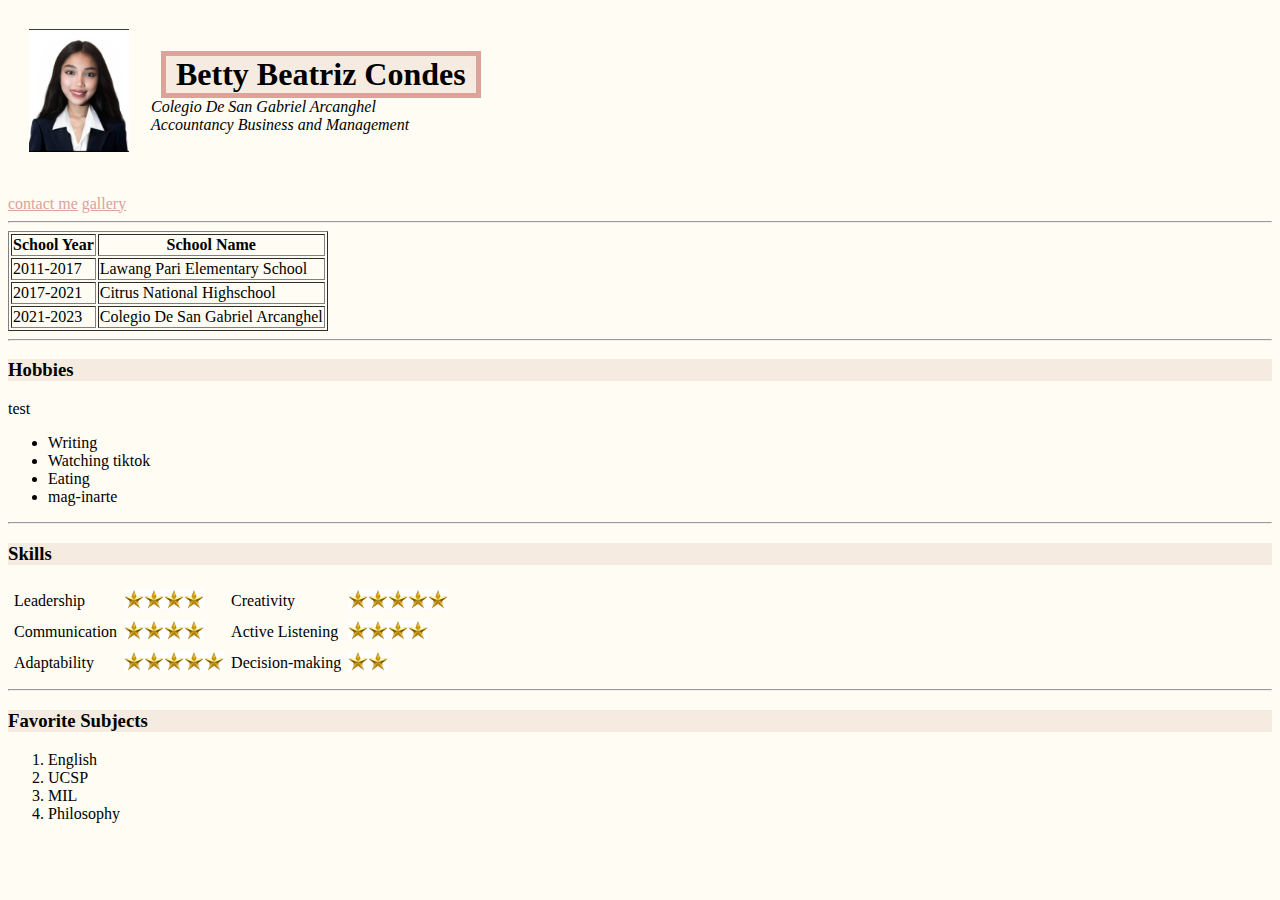
<file: index.html>
<!DOCTYPE html>
<html lang="en">
	<head>
		<link rel="stylesheet" href="css/styles.css">
		<meta name="viewport" content="width=device-width, initial-scale=1">
		<meta charset="UTF-8">
		<title>Betty</title>

	</head>
	<body>
	<table cellspacing="20">
		<tr>
			<td><img src="images/pic.jpg" width="100" alt="pretty face"></td>
			<td>
				<h1>Betty Beatriz Condes</h1>
				<i>Colegio De San Gabriel Arcanghel</i><br>
				<i>Accountancy Business and Management</i>
			</td>	
		</tr>
	</table cellspacing="50">
	<br><a href="pages/contact.html">contact me</a>
	<a href="pages/gallery.html">gallery</a>
	<br>
	<hr>
	<table border="1">
        <tr>
            <th>School Year</th>
            <th>School Name</th>
        </tr>
        <tr>
        	<td>2011-2017</td>
        	<td>Lawang Pari Elementary School</td>
        </tr>
		<tr>
			<td>2017-2021</td>
			<td>Citrus National Highschool</td>
		</tr>
		<tr>
			<td>2021-2023</td>
			<td>Colegio De San Gabriel Arcanghel</td>	
		</tr>
	</table>
	<hr>
	<h3>Hobbies</h3>
	test
	<ul>
		<li>Writing</li>
		<li>Watching tiktok</li>
		<li>Eating</li>
		<li>mag-inarte</li>
	</ul>
	<hr>
	<h3>Skills</h3>
	<table cellspacing="5">
		<colgroup span="4"></colgroup>
		<tr>
			<td>Leadership</td>
			<td><img src="images/star.jpg" width="20" alt="star"><img src="images/star.jpg" width="20" alt="star"><img src="images/star.jpg" width="20" alt="star"><img src="images/star.jpg" width="20" alt="star"></td>

			<td>Creativity</td>
			<td><img src="images/star.jpg" width="20" alt="star"><img src="images/star.jpg" width="20" alt="star"><img src="images/star.jpg" width="20" alt="star"><img src="images/star.jpg" width="20" alt="star"><img src="images/star.jpg" width="20" alt="star"></td>
		</tr>
		<tr>
			<td>Communication</td>
			<td><img src="images/star.jpg" width="20" alt="star"><img src="images/star.jpg" width="20" alt="star"><img src="images/star.jpg" width="20" alt="star"><img src="images/star.jpg" width="20" alt="star"></td>
		
			<td>Active Listening</td>
			<td><img src="images/star.jpg" width="20" alt="star"><img src="images/star.jpg" width="20" alt="star"><img src="images/star.jpg" width="20" alt="star"><img src="images/star.jpg" width="20" alt="star"></td>
		</tr>
		<tr>
			<td>Adaptability</td>
			<td><img src="images/star.jpg" width="20" alt="star"><img src="images/star.jpg" width="20" alt="star"><img src="images/star.jpg" width="20" alt="star"><img src="images/star.jpg" width="20" alt="star"><img src="images/star.jpg" width="20" alt="star"></td>

			<td>Decision-making</td>
			<td><img src="images/star.jpg" width="20" alt="star"><img src="images/star.jpg" width="20" alt="star"></td>
		</tr>
	</table>
	<hr>
	<h3>Favorite Subjects</h3>
	<ol>
		<li>English</li>
		<li>UCSP</li>
		<li>MIL</li>
		<li>Philosophy</li>
	</ol>
	</body>
</html>
</file>
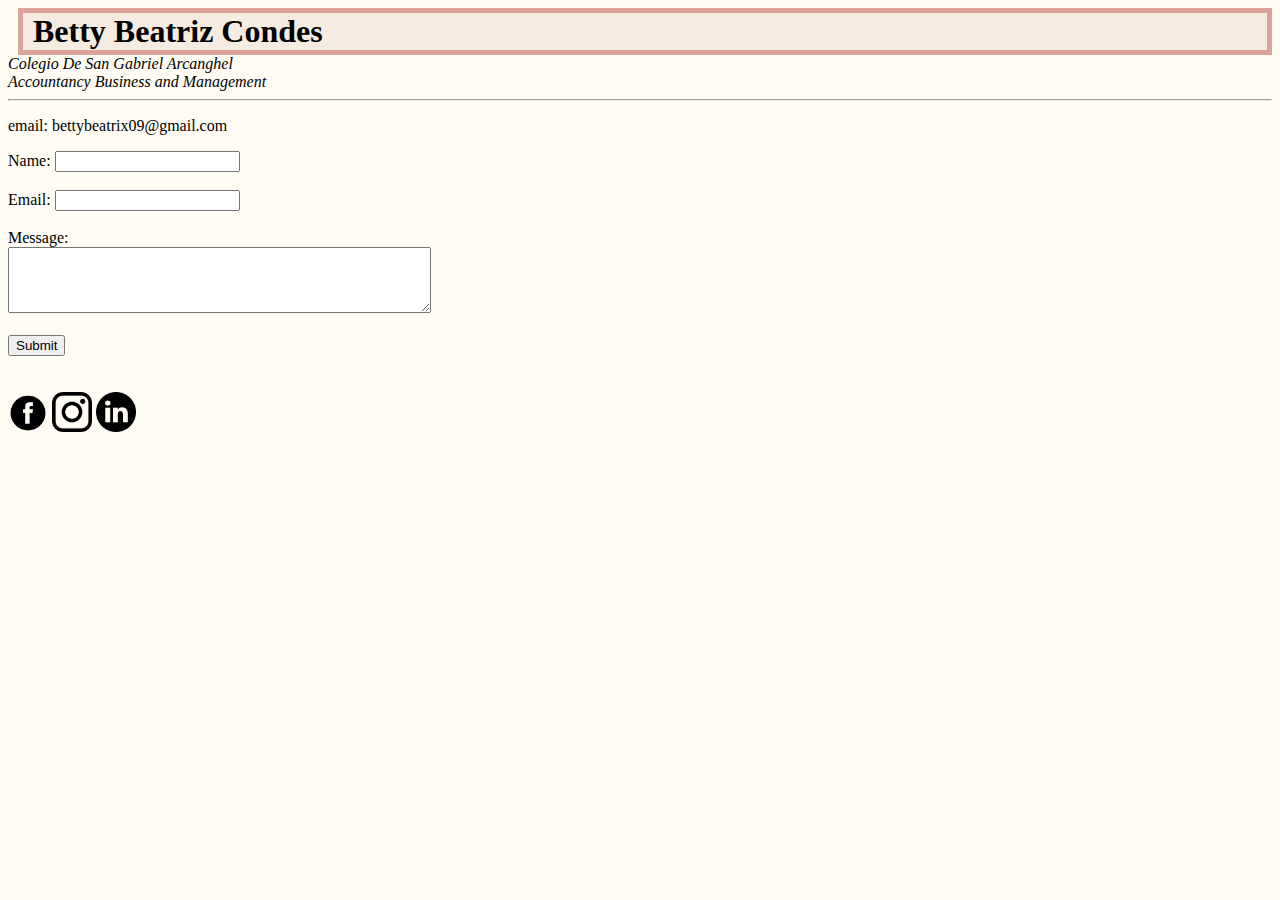
<file: pages/contact.html>
<!DOCTYPE html>
<html lang="en">
	<head>
		<link rel="stylesheet" href="../css/styles.css">
		<meta charset="UTF-8">
		<title>Contact Me</title>
	</head>
	<body>
	<h1>Betty Beatriz Condes</h1>
	<i>Colegio De San Gabriel Arcanghel</i>
	<br>
	<i>Accountancy Business and Management</i>
	<hr>
	<p>email: bettybeatrix09@gmail.com</p>
		<form action="/action_page.php" method="get">
			<label for="name">Name:</label>
			<input type="text" id="fname"><br><br>
			<label for="email">Email:</label>
			<input type="text" id="lname" name="lname"><br><br>	
			<label for="message">Message:</label><br>
			<textarea id="w3review" name="w3review" rows="4" cols="50"></textarea><br><br>
			<input type="submit" value="Submit">
		</form><br><br>
		<a href="https://web.facebook.com/bettybeatriz.condes/"><img src="../images/facebook.png" width="40" alt="facebook"></a>
	<a href="https://www.instagram.com/baitrixx_/"><img src="../images/ig.png" width="40" alt="instagram"></a>
	<a href="https://www.linkedin.com/in/betty-beatriz-condes-596648255/"><img src="../images/linkedin.png" width="40" alt="instagram"></a>


</html>
</file>
<file: css/styles.css>
body {
	background-color: #FEFCF3;
}

a {
	color: #DBA39A;
}

h1 {
	background-color: #F5EBE0;
	border-color: #DBA39A; 
	border-width: 5px;
	border-style: solid;
	padding: 0px 10px 0px 10px;
	margin: 0px 0px 0px 10px;
}

h3 {
	background-color: #F5EBE0;
}
</file>
